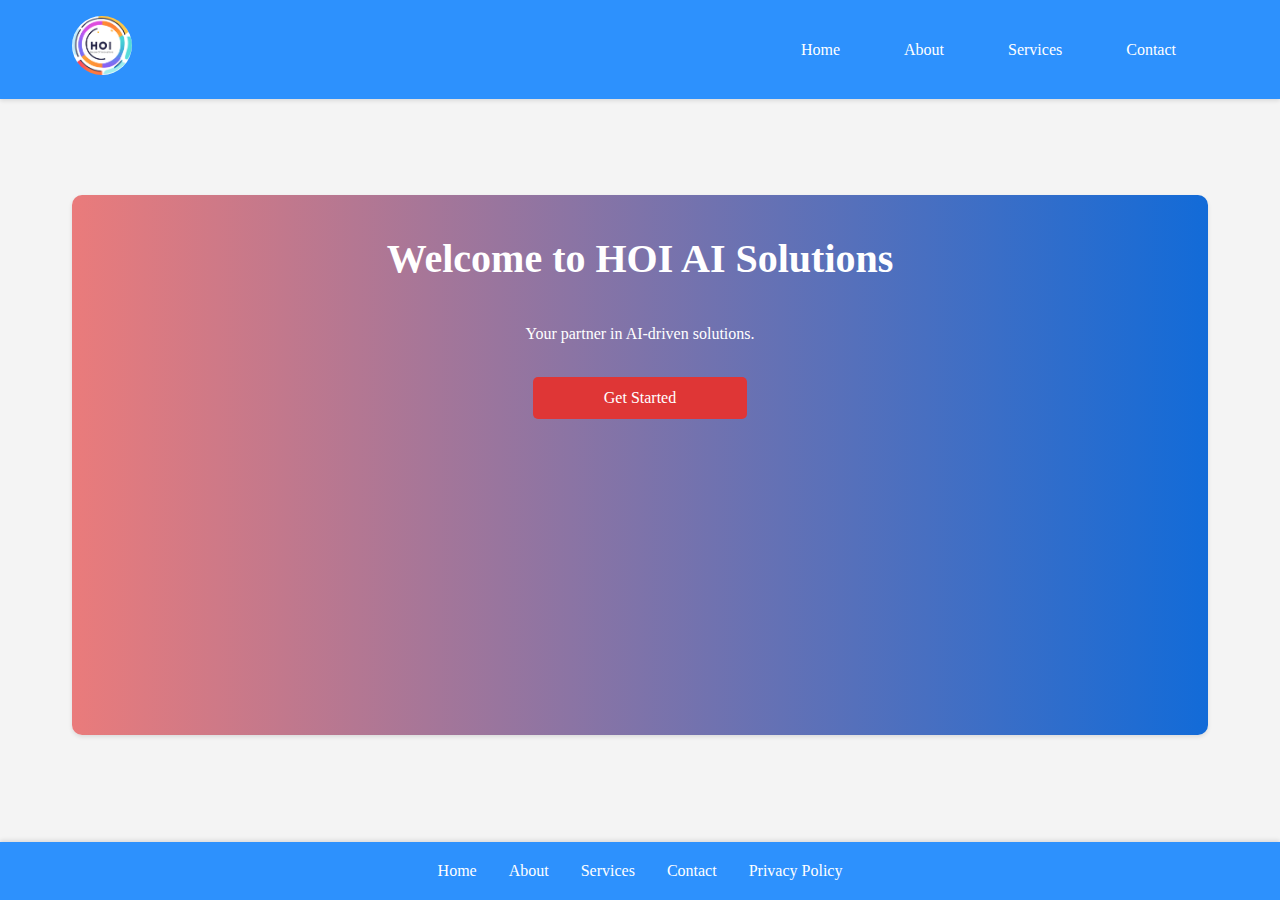
<file: index.html>
<!DOCTYPE html>
<html lang="en">
<head>
    <meta charset="UTF-8">
    <meta name="viewport" content="width=device-width, initial-scale=1.0">
    <title>HOI</title>
    <link rel="stylesheet" href="styles.css">
</head>
<body>
    <header>
        <nav>
            <a href="index.html"><img src="logo.png" alt=""></a>
            <ul>
                <li><a href="index.html">Home</a></li>
                <li><a href="about.html">About</a></li>
                <li><a href="services.html">Services</a></li>
                <li><a href="contact.html">Contact</a></li>
            </ul>
        </nav>
    </header>
    <main>
        <section class="home">
            <h1>Welcome to HOI AI Solutions</h1>
            <p>Your partner in AI-driven solutions.</p>
            <button onclick="location.href='about.html'">Get Started</button>
        </section>
    </main>
    <footer>
        <ul>
            <li><a href="index.html">Home</a></li>
            <li><a href="about.html">About</a></li>
            <li><a href="services.html">Services</a></li>
            <li><a href="contact.html">Contact</a></li>
            <li><a href="privacy.html">Privacy Policy</a></li>
        </ul>
    </footer>
</body>
</html>
</file>
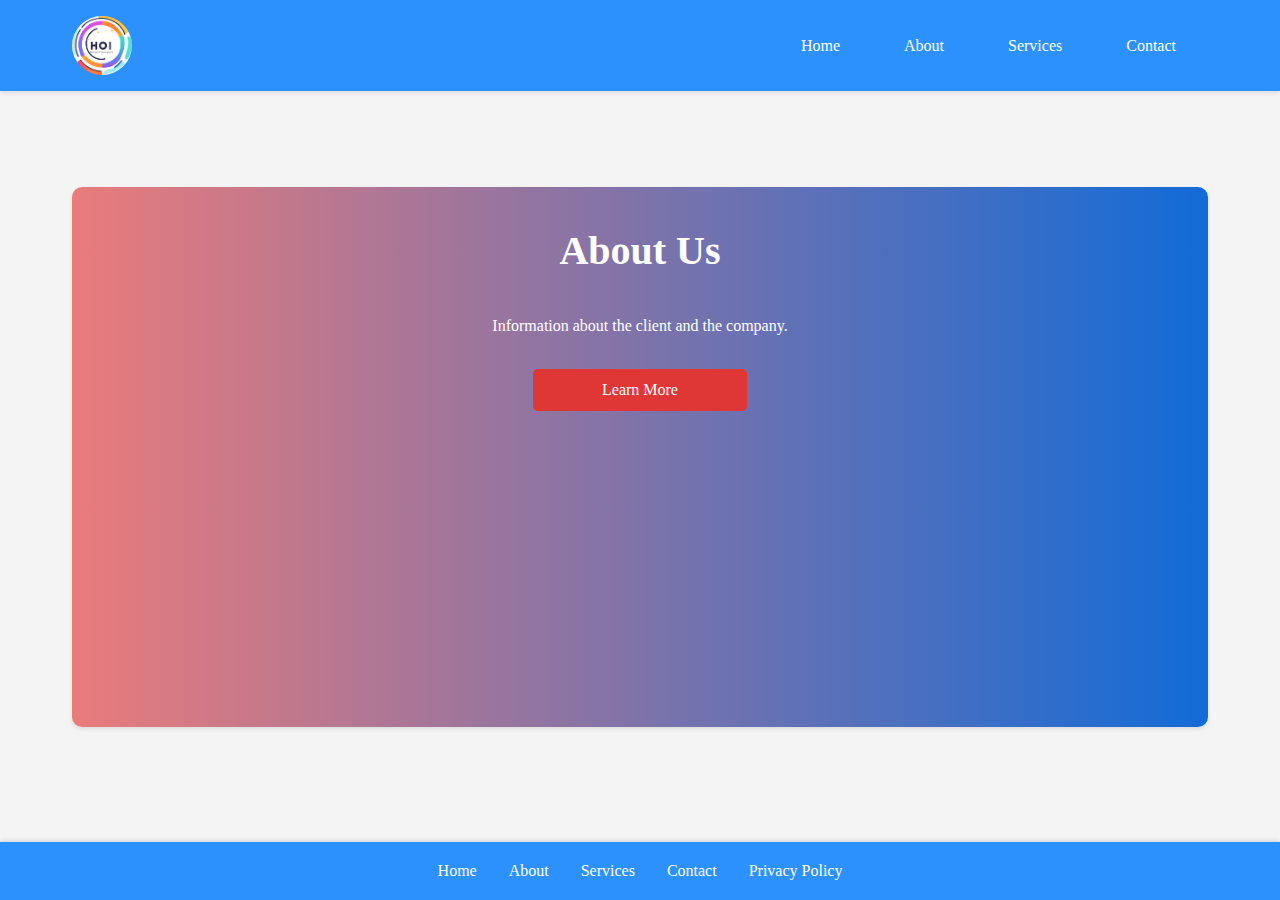
<file: about.html>
<!DOCTYPE html>
<html lang="en">
<head>
    <meta charset="UTF-8">
    <meta name="viewport" content="width=device-width, initial-scale=1.0">
    <title>About Us - HOI AI Solutions</title>
    <link rel="stylesheet" href="styles.css">
</head>
<body>
    <header>
        <nav>
            <img src="logo.png" alt="">
            <ul>
                <li><a href="index.html">Home</a></li>
                <li><a href="about.html">About</a></li>
                <li><a href="services.html">Services</a></li>
                <li><a href="contact.html">Contact</a></li>
            </ul>
        </nav>
    </header>
    <main>
        <section class="about">
            <h1>About Us</h1>
            <p>Information about the client and the company.</p>
            <button onclick="location.href='services.html'">Learn More</button>
        </section>
    </main>
    <footer>
        <ul>
            <li><a href="index.html">Home</a></li>
            <li><a href="about.html">About</a></li>
            <li><a href="services.html">Services</a></li>
            <li><a href="contact.html">Contact</a></li>
            <li><a href="privacy.html">Privacy Policy</a></li>
        </ul>
    </footer>
</body>
</html>
</file>
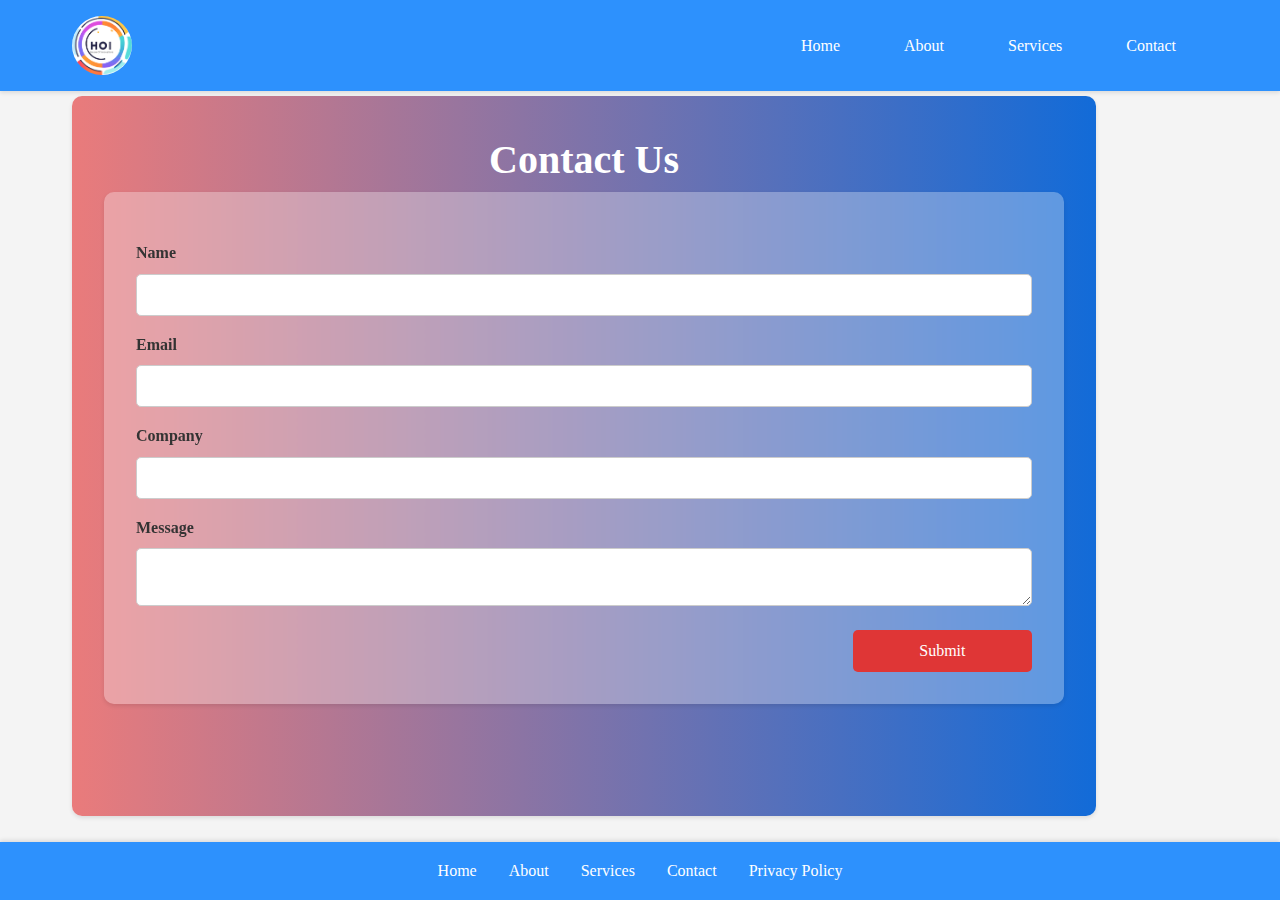
<file: contact.html>
<!DOCTYPE html>
<html lang="en">
<head>
    <meta charset="UTF-8">
    <meta name="viewport" content="width=device-width, initial-scale=1.0">
    <title>Contact Us - HOI AI Solutions</title>
    <link rel="stylesheet" href="styles.css">
</head>
<body>
    <header>
        <nav>
            <img src="logo.png" alt="">
            <ul>
                <li><a href="index.html">Home</a></li>
                <li><a href="about.html">About</a></li>
                <li><a href="services.html">Services</a></li>
                <li><a href="contact.html">Contact</a></li>
            </ul>
        </nav>
    </header>
    <main>
        <section class="contact">
            <h1>Contact Us</h1>
            <form action="https://formspree.io/f/xanwyzow" method="post">
                <label for="name">Name</label>
                <input type="text" id="name" name="name" required>
                
                <label for="email">Email</label>
                <input type="email" id="email" name="email" required>
                
                <label for="company">Company</label>
                <input type="text" id="company" name="company">
                
                <label for="message">Message</label>
                <textarea id="message" name="message" required></textarea>
                
                <button type="submit">Submit</button>
            </form>
        </section>
    </main>
    <footer>
        <ul>
            <li><a href="index.html">Home</a></li>
            <li><a href="about.html">About</a></li>
            <li><a href="services.html">Services</a></li>
            <li><a href="contact.html">Contact</a></li>
            <li><a href="privacy.html">Privacy Policy</a></li>
        </ul>
    </footer>
</body>
</html>
</file>
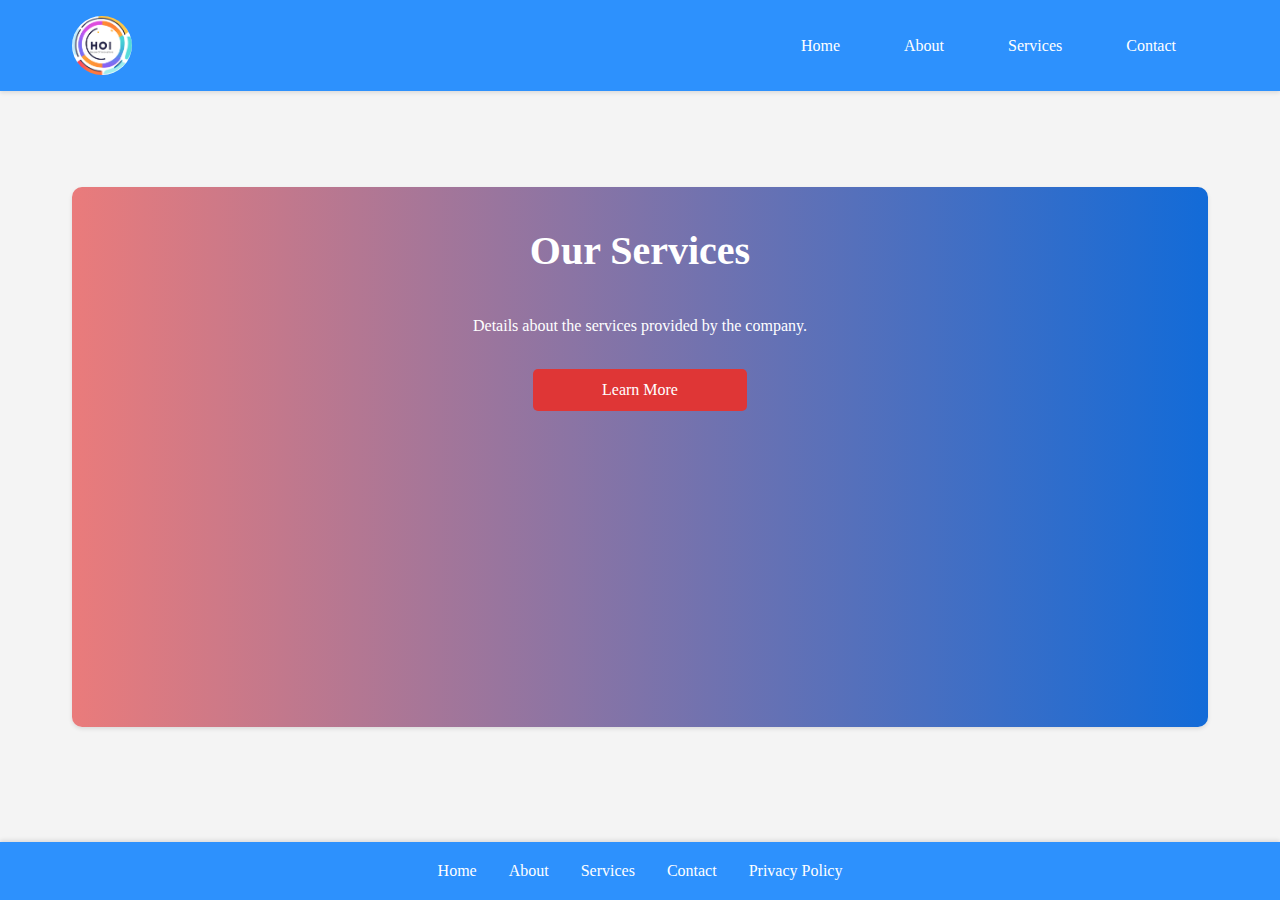
<file: services.html>
<!DOCTYPE html>
<html lang="en">
<head>
    <meta charset="UTF-8">
    <meta name="viewport" content="width=device-width, initial-scale=1.0">
    <title>Services - HOI AI Solutions</title>
    <link rel="stylesheet" href="styles.css">
</head>
<body>
    <header>
        <nav>
            <img src="logo.png" alt="">
            <ul>
                <li><a href="index.html">Home</a></li>
                <li><a href="about.html">About</a></li>
                <li><a href="services.html">Services</a></li>
                <li><a href="contact.html">Contact</a></li>
            </ul>
        </nav>
    </header>
    <main>
        <section class="services">
            <h1>Our Services</h1>
            <p>Details about the services provided by the company.</p>
            <button onclick="location.href='contact.html'">Learn More</button>
        </section>
    </main>
    <footer>
        <ul>
            <li><a href="index.html">Home</a></li>
            <li><a href="about.html">About</a></li>
            <li><a href="services.html">Services</a></li>
            <li><a href="contact.html">Contact</a></li>
            <li><a href="privacy.html">Privacy Policy</a></li>
        </ul>
    </footer>
</body>
</html>
</file>
<file: styles.css>
* {
    margin: 0;
    padding: 0;
    box-sizing: border-box;
    font-family:cursive;
}

body {
    font-family: 'Arial', sans-serif;
    line-height: 1.6;
    background-color: #f4f4f4; /* Light background color for contrast */
}

header {
    background: #007bffd0; /* Dark blue background for header */
    color: #fff;
    padding: 1rem 0;
    text-align: center;
    box-shadow: 0 2px 4px rgba(0, 0, 0, 0.1);
}

nav {
    display: flex;
    justify-content: space-between;
    align-items: center;
    max-width: 1200px;
    margin: 0 auto;
    padding: 0 2rem;
}

nav img{
    width: 60px;
    border-radius: 50%;
}

nav ul {
    list-style: none;
    display: flex;
}

nav ul li {
    margin: 0 1rem;
}

nav ul li a {
    color: #ffffff;
    text-decoration: none;
    padding: 0.5rem 1rem;
    transition: background 0.3s ease;
}

nav ul li a:hover {
    background-color: rgb(32, 97, 171); /* Red background on hover */
    border-radius: 5px;
}

main {
    padding: 2rem;
    max-width: 1200px;
    margin: 2rem auto;
}
.home{
    height: 60vh;
    display: flex;
    flex-direction: column;
    gap: 30px;
    color: white;
    /* background-image: url(logo.png);
    background-repeat : no-repeat ; */
    background:linear-gradient(to left ,rgb(18, 107, 216) 0% ,rgb(234, 123, 123) 100%);
}
.home h1{
    font-size: 40px;
}

.about{
    height: 60vh;
    display: flex;
    flex-direction: column;
    gap: 30px;
    color: white;
    /* background-image: url(logo.png);
    background-repeat : no-repeat ; */
    background:linear-gradient(to left ,rgb(18, 107, 216) 0% ,rgb(234, 123, 123) 100%);
}
.about h1{
    font-size: 40px;
}
.services{
    height: 60vh;
    display: flex;
    flex-direction: column;
    gap: 30px;
    color: white;
    /* background-image: url(logo.png);
    background-repeat : no-repeat ; */
    background:linear-gradient(to left ,rgb(18, 107, 216) 0% ,rgb(234, 123, 123) 100%);
}
.services h1{
    font-size: 40px;
}

section {
    text-align: center;
    padding: 2rem;
    background: #ffffff; /* White background for sections */
    border-radius: 10px;
    box-shadow: 0 2px 4px rgba(0, 0, 0, 0.1);
    margin: 2rem 0;
}

button {
    background: #df3636; /* Red background for buttons */
    color: #fff;
    border: none;
    padding: 0.75rem 1.5rem;
    cursor: pointer;
    border-radius: 5px;
    transition: background 0.3s ease;
    font-size: 1rem;
    width: 20%;
    position:relative;
    left: 40%;
}

button:hover {
    background: #cc0000; /* Darker red on hover */
}
.contact{
    position: absolute;
    top: 64px;
    width: 80%;
    height: 80vh;
    background:linear-gradient(to left ,rgb(18, 107, 216) 0% ,rgb(234, 123, 123) 100%);
}
.contact h1{
    font-size: 40px;
    color: white;
}
form {  
    display: flex;
    flex-direction: column;
    align-items: center;
    background: #ffffff; /* White background for form */
    padding: 2rem;
    border-radius: 10px;
    box-shadow: 0 2px 4px rgba(0, 0, 0, 0.1);
    background: rgba(255, 255, 255, 0.304); /* Adjust opacity (fourth value) as needed */
    backdrop-filter: blur(10px); /* Adds the blur effect */
    
    /* padding: 20px; Optional: Adjust padding as needed */
    /* background :linear-gradient(red 0%, orange 25%, yellow 50%, green 75%, blue 100%); */
    /* background:linear-gradient(to left ,rgb(18, 107, 216) 0% ,rgb(234, 123, 123) 100%); */
}


form label {
    margin-top: 1rem;
    width: 100%;
    text-align: left;
    color: #333;
    font-weight: bold;
}

form input, form textarea {
    width: 100%;
    padding: 0.75rem;
    margin-top: 0.5rem;
    border: 1px solid #ccc;
    border-radius: 5px;
    transition: border 0.3s ease;
}

form input:focus, form textarea:focus {
    border: 1px solid #007bff; /* Blue border on focus */
}

form button {
    margin-top: 1.5rem;
    position: relative;
}

footer {
    background: #007bffd0; /* Dark blue background for footer */
    color: #fff;
    text-align: center;
    padding: 1rem 0;
    /* position: relative; */
    width: 100%;
    bottom: 0;
    box-shadow: 0 -2px 4px rgba(0, 0, 0, 0.1);
    position: absolute;
}

footer ul {
    list-style: none;
    display: flex;
    justify-content: center;
    padding: 0;
}

footer ul li {
    margin: 0 1rem;
}

footer ul li a {
    color: #ffffff;
    text-decoration: none;
    transition: color 0.3s ease;
}

footer ul li a:hover {
    color: #ff0000; /* Red color on hover */
}
</file>
